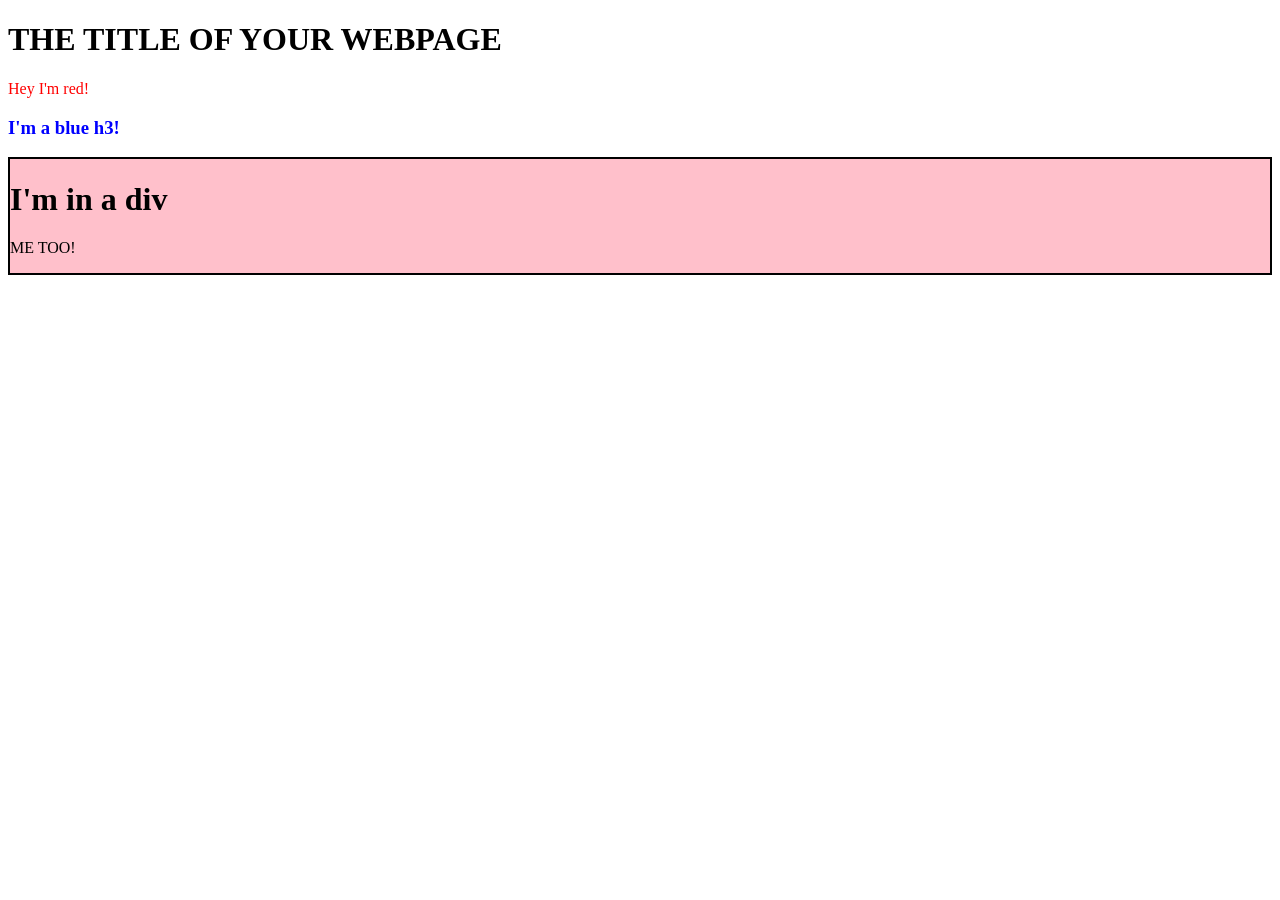
<file: DOM Manipulation Exercise/index.html>
<!DOCTYPE html>
<html lang="en">

<head>
    <meta charset="UTF-8">
    <meta name="viewport" content="width=device-width, initial-scale=1.0">
    <title>DOM Manipulation Exercises</title>
    <script src="javascript.js" defer></script>
</head>


<body>
    <h1>THE TITLE OF YOUR WEBPAGE</h1>
    <div id="container"></div>
</body>


</html>
</file>
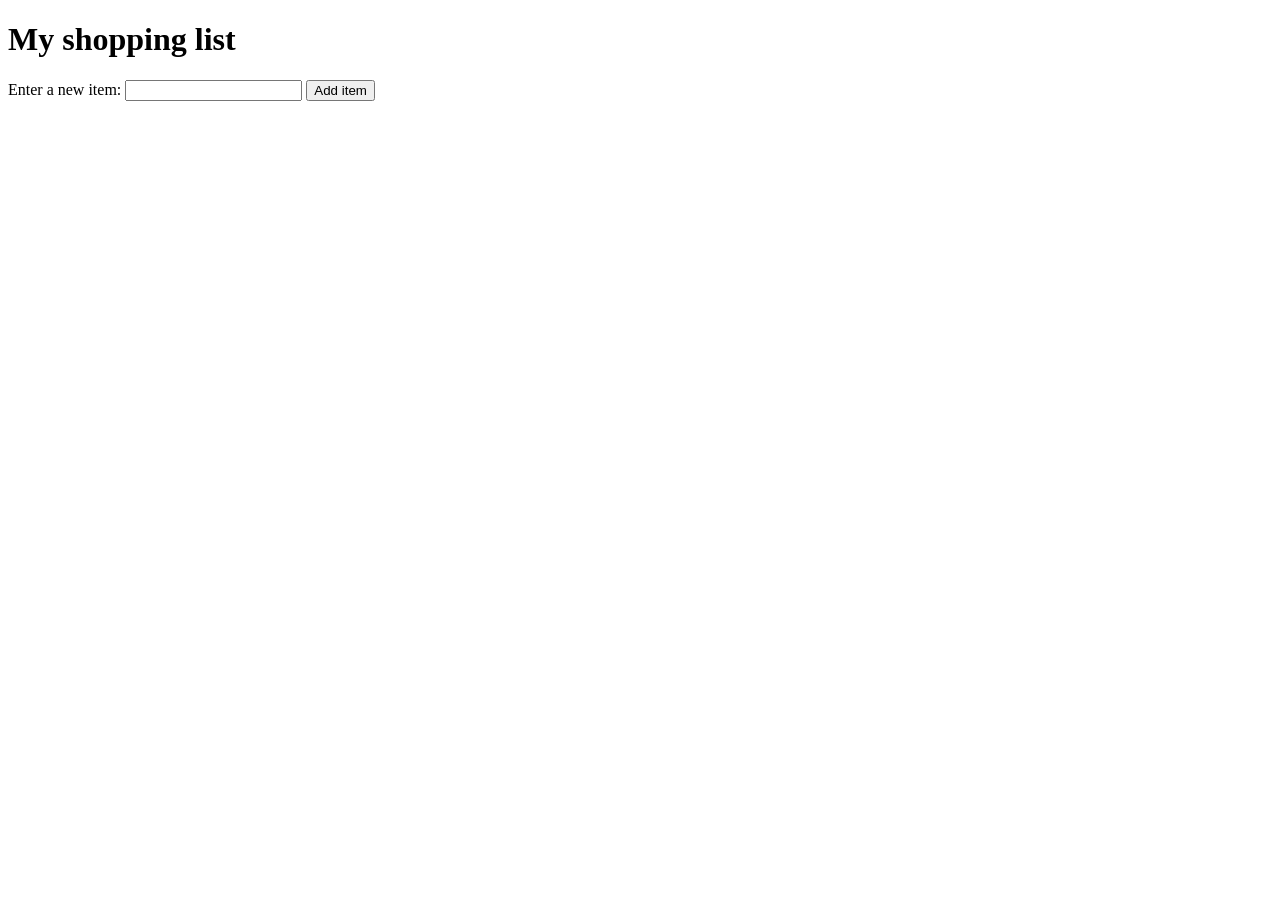
<file: MDN Active Learning on DOM Manipulation/index.html>
<!DOCTYPE html>
<html lang="en-US">

<head>
    <meta charset="utf-8">
    <meta name="viewport" content="width=device-width, initial-scale=1.0">
    <title>Shopping list example</title>
    <link rel="stylesheet" href="styles.css">
    <script src="./javascript.js" defer></script>
</head>

<body>

    <h1>My shopping list</h1>

    <div>
        <label for="item">Enter a new item:</label>
        <input type="text" name="item" id="item">
        <button>Add item</button>
    </div>

    <ul>

    </ul>

</body>

</html>
</file>
<file: MDN Active Learning on DOM Manipulation/styles.css>
li {
    margin-bottom: 10px;
}

li button {
    font-size: 12px;
    margin-left: 20px;
    color: #666;
}
</file>
